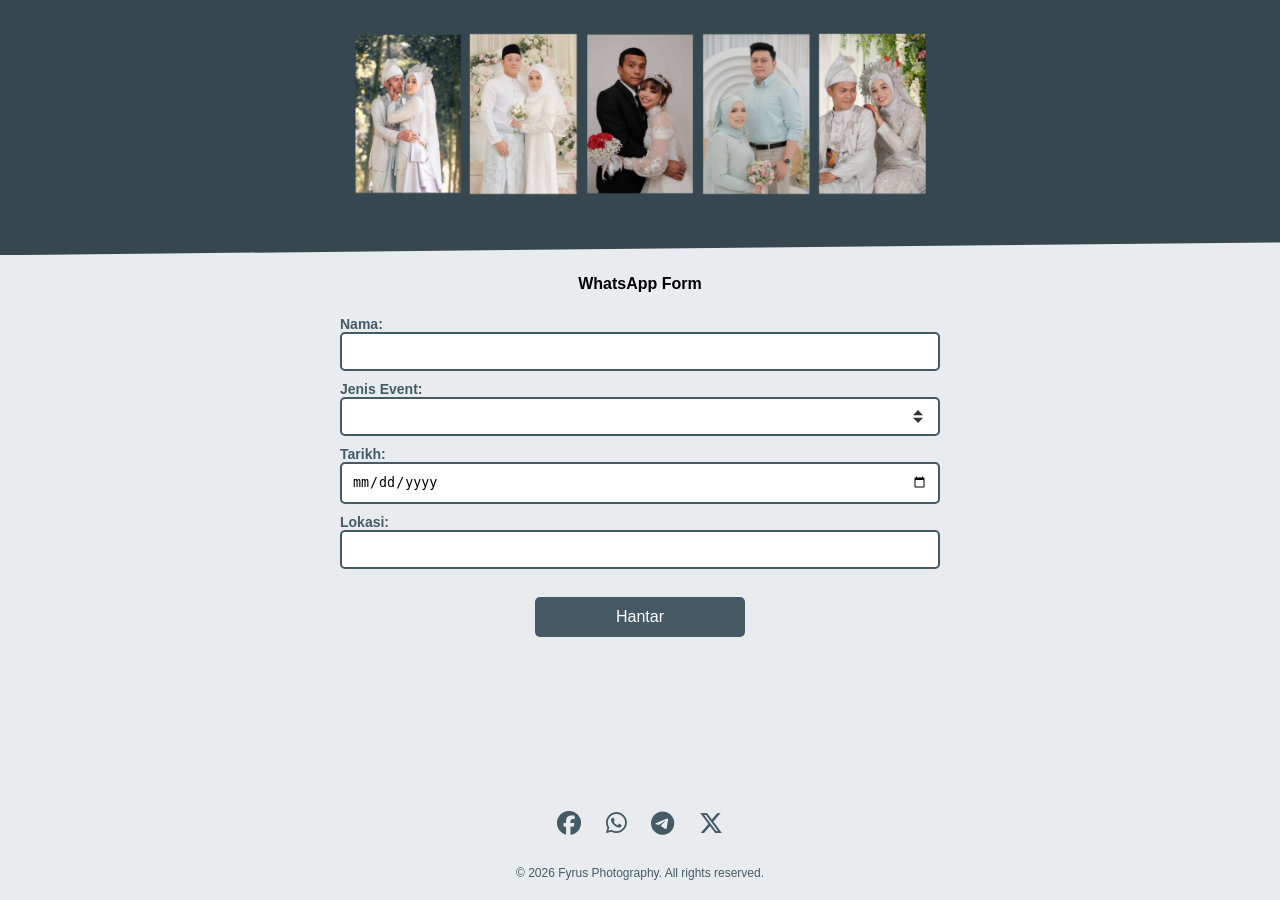
<file: index.html>
<!DOCTYPE html>
<html lang="en">
<head>
  
    <meta charset="UTF-8">
    <meta name="viewport" content="width=device-width, initial-scale=1.0">
	
	<!-- HTML Meta Tags -->
	<title>Fyrus Photography</title>
	<!--<meta name="description" content="Whatsapp Me"> -->
	
	<!-- Facebook Meta Tags -->
	<!--<meta property="og:url" content="https://ws.iamfyrus.com"> -->
	<meta property="og:type" content="website">
	<!-- <meta property="og:title" content="Fyrus Photography">
	<meta property="og:description" content="Whatsapp Form"> -->
	<meta property="og:image" content="https://wsfyrus.pages.dev/media/photographercontact.jpg">
	
	<link rel="apple-touch-icon" sizes="180x180" href="/favicon/apple-touch-icon.png">
	<link rel="icon" type="image/png" sizes="32x32" href="/favicon/favicon-32x32.png">
	<link rel="icon" type="image/png" sizes="16x16" href="/favicon/favicon-16x16.png">
	<link rel="shortcut icon" href="/favicon/favicon.ico">
	
	<link rel="stylesheet" href="https://cdnjs.cloudflare.com/ajax/libs/font-awesome/6.7.2/css/all.min.css">
	<link rel="stylesheet" href="styles.css?v=2.1">
</head>

<body>
    <header>
        <div class="header-content">
            <img src="/media/bannerlist.png" alt="Profile Picture" class="profile-pic">
        </div>
		<br><br>
    </header>

    <!-- WhatsApp Contact Form -->
<div class="whatsapp-form">
    <h4>WhatsApp Form</h4>
    <br>
    <form id="whatsappForm" onsubmit="openWhatsApp(event)">

      <!-- Nama -->
      <label for="nama" style="display:block; margin:0 auto; width:90%; max-width:600px; text-align:left; color:#455A64; font-size:14px;">
        <b> Nama:</b>
      </label>
      <input type="text" id="nama" required
             style="width:90%; max-width:600px; padding:10px; margin-bottom:10px; border:2px solid #455A64; border-radius:5px;">
      <br>

      <!-- Pilihan Majlis -->
      <label for="majlis" style="display:block; margin:0 auto; width:90%; max-width:600px; text-align:left; color:#455A64; font-size:14px;">
        <b> Jenis Event:</b>
      </label>
      <select id="majlis" required onchange="onMajlisChange()"
          style="width:90%; max-width:600px; padding:10px; margin-bottom:10px; border:2px solid #455A64; border-radius:5px;">
        <option value="" disabled selected></option>
        <option value="Harijadi">Harijadi</option>
        <option value="Bertunang">Bertunang</option>
        <option value="Nikah">Nikah</option>
        <option value="Sanding">Sanding</option>
        <option value="Nikah & Sanding (1 hari)">Nikah & Sanding (1 hari)</option>
        <option value="Nikah & Sanding (2 hari)">Nikah & Sanding (2 hari)</option>
        <option value="Outdoor">Outdoor</option>
        <option value="Convo">Convo</option>
        <option value="Personal Portrait">Personal Portrait</option>
        <option value="Lain-lain">Lain-lain</option>
      </select>
      <br>

      <!-- Nyatakan… hanya untuk Lain-lain -->
      <div id="majlisLainWrapper" style="display:none; text-align:center;">
        <label for="majlisLain" style="display:block; margin:0 auto; width:90%; max-width:600px; text-align:left; color:#455A64; font-size:14px;">
          <b> Nyatakan:</b>
        </label>
        <input type="text" id="majlisLain"
               style="width:90%; max-width:600px; padding:10px; margin-bottom:10px; border:2px solid #455A64; border-radius:5px;">
        <br>
      </div>

      <!-- Single date picker -->
      <div id="tarikhSingleWrapper" style="text-align:center;">
        <label for="tarikhSingle" style="display:block; margin:0 auto; width:90%; max-width:600px; text-align:left; color:#455A64; font-size:14px;">
          <b> Tarikh:</b>
        </label>
        <input type="date" id="tarikhSingle"
               style="width:90%; max-width:600px; padding:10px; margin-bottom:10px; border:2px solid #455A64; border-radius:5px;">
        <br>
      </div>

      <!-- Two date pickers for 2-day event -->
      <div id="tarikhMultiWrapper" style="display:none; text-align:center;">
        <label for="tarikhNikah" style="display:block; margin:0 auto; width:90%; max-width:600px; text-align:left; color:#455A64; font-size:14px;">
          <b> Tarikh Nikah:</b>
        </label>
        <input type="date" id="tarikhNikah"
               style="width:90%; max-width:600px; padding:10px; margin-bottom:8px; border:2px solid #455A64; border-radius:5px;">
        <br>
        <label for="tarikhSanding" style="display:block; margin:0 auto; width:90%; max-width:600px; text-align:left; color:#455A64; font-size:14px;">
          <b> Tarikh Sanding:</b>
        </label>
        <input type="date" id="tarikhSanding"
               style="width:90%; max-width:600px; padding:10px; margin-bottom:10px; border:2px solid #455A64; border-radius:5px;">
        <br>
      </div>

      <!-- Lokasi -->
      <label for="lokasi" style="display:block; margin:0 auto; width:90%; max-width:600px; text-align:left; color:#455A64; font-size:14px;">
        <b>Lokasi:</b>
      </label>
      <input type="text" id="lokasi" required
             style="width:90%; max-width:600px; padding:10px; margin-bottom:10px; border:2px solid #455A64; border-radius:5px;">
      <br><br>

      <button type="submit" class="btn">Hantar</button>
    </form>
  </div>

  <footer>
    <div class="social-links">
      <a href="https://www.facebook.com/sharer/sharer.php?u=https://ws.iamfyrus.com" target="_blank"><i class="fab fa-facebook"></i></a>
      <a href="https://api.whatsapp.com/send?text=Fyrus Photography%20https://ws.iamfyrus.com" target="_blank"><i class="fab fa-whatsapp"></i></a>
      <a href="https://telegram.me/share/url?url=https://ws.iamfyrus.com" target="_blank"><i class="fab fa-telegram"></i></a>
      <a href="https://x.com/intent/tweet?url=https://portfolio.iamfyrus.com&text=Check This Photographer Portfolio" target="_blank"><i class="fa-brands fa-x-twitter"></i></a>
    </div>
    <br>
    <div class="copyright">
      &copy; <span id="year"></span> Fyrus Photography. All rights reserved.
    </div>
  </footer>

<!-- ... [head dan body hingga akhir form anda kekal sama, tiada perubahan di atas] ... -->

<script>
  document.getElementById("year").textContent = new Date().getFullYear();

  function onMajlisChange() {
    const val = document.getElementById('majlis').value;

    // Nyatakan jika Lain-lain
    document.getElementById('majlisLainWrapper').style.display = val === 'Lain-lain' ? 'block' : 'none';
    document.getElementById('majlisLain').required = (val === 'Lain-lain');

    // Dua tarikh hanya jika Nikah & Sanding (2 hari)
    const isTwoDay = val === 'Nikah & Sanding (2 hari)';
    document.getElementById('tarikhMultiWrapper').style.display = isTwoDay ? 'block' : 'none';
    document.getElementById('tarikhNikah').required = isTwoDay;
    document.getElementById('tarikhSanding').required = isTwoDay;

    // Tarikh tunggal digunakan jika bukan 2 hari
    document.getElementById('tarikhSingleWrapper').style.display = isTwoDay ? 'none' : 'block';
    document.getElementById('tarikhSingle').required = !isTwoDay;
  }

  function openWhatsApp(event) {
    event.preventDefault();

    const nama = document.getElementById('nama').value;
    const majlisSelect = document.getElementById('majlis').value;
    const majlisLain = document.getElementById('majlisLain').value;
    const lokasi = document.getElementById('lokasi').value;
    const majlis = (majlisSelect === 'Lain-lain') ? majlisLain : majlisSelect;

    let tarikh = "";
    if (majlisSelect === "Nikah & Sanding (2 hari)") {
      const tarikhNikah = formatDate(document.getElementById('tarikhNikah').value);
      const tarikhSanding = formatDate(document.getElementById('tarikhSanding').value);
      tarikh = `Tarikh Nikah: ${tarikhNikah}\nTarikh Sanding: ${tarikhSanding}`;
    } else {
      const tarikhSingle = formatDate(document.getElementById('tarikhSingle').value);
      tarikh = `Tarikh: ${tarikhSingle}`;
    }

    const message = `Nak Hire Photographer:\n\nNama: ${nama}\nEvent: ${majlis}\n${tarikh}\nLokasi: ${lokasi}`;
    const phoneNumber = '60133340224';
    const whatsappUrl = `https://api.whatsapp.com/send?phone=${phoneNumber}&text=${encodeURIComponent(message)}`;

    window.open(whatsappUrl, '_blank');
  }

  function formatDate(input) {
    if (!input) return "";
    const parts = input.split("-");
    return `${parts[2]}-${parts[1]}-${parts[0]}`;
  }
</script>


</body>
</html>
</file>
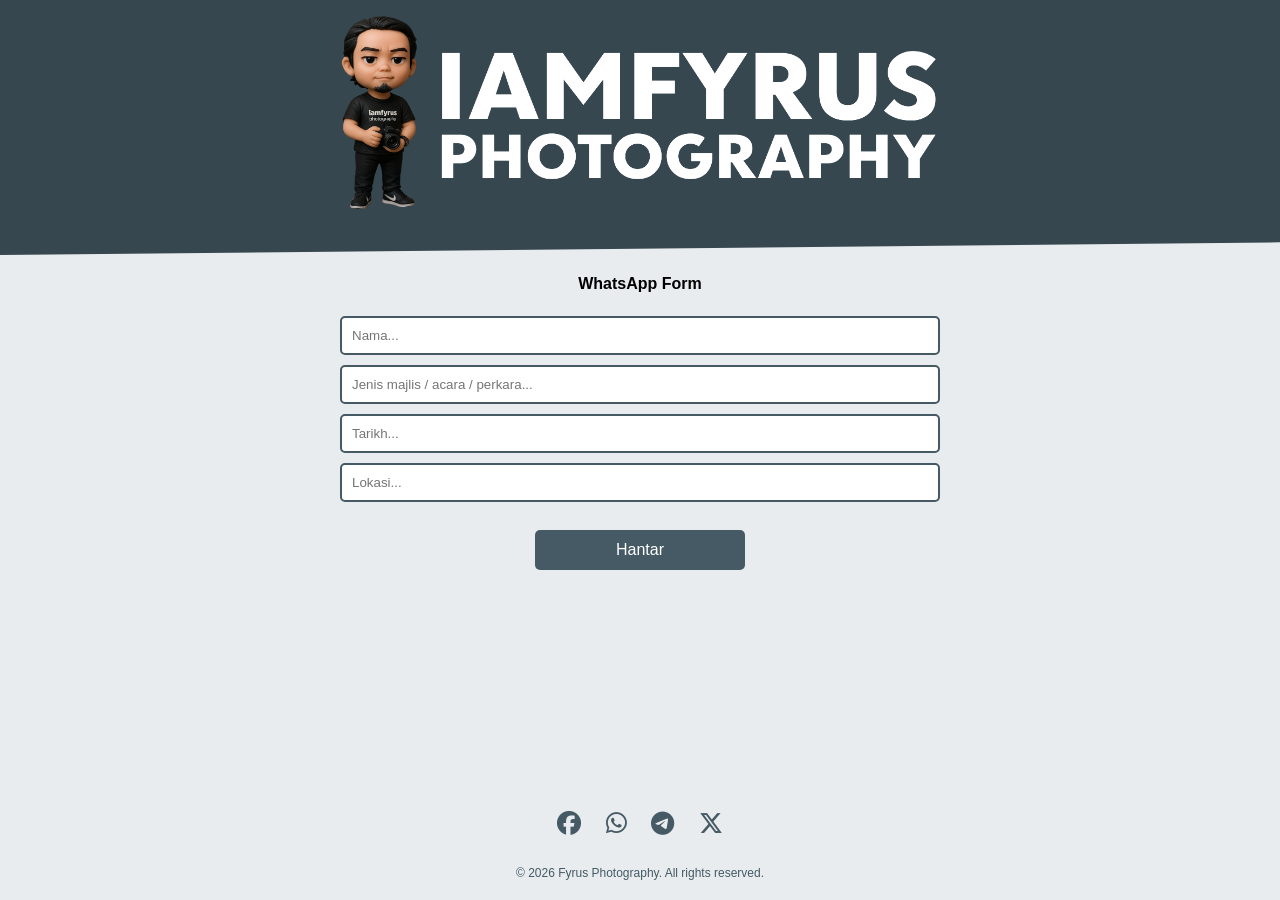
<file: Old_index.html>
<!DOCTYPE html>
<html lang="en">
<head>
  
    <meta charset="UTF-8">
    <meta name="viewport" content="width=device-width, initial-scale=1.0">
	
	<!-- HTML Meta Tags -->
	<title>Fyrus Photography</title>
	<meta name="description" content="Whatsapp Me">
	
	<!-- Facebook Meta Tags -->
	<meta property="og:url" content="https://ws.iamfyrus.com">
	<meta property="og:type" content="website">
	<meta property="og:title" content="Fyrus Photography">
	<meta property="og:description" content="Whatsapp Form">
	<meta property="og:image" content="https://ws.iamfyrus.com/media/whatsapp.jpg">
	
	<!-- Twitter Meta Tags -->
	<meta name="twitter:card" content="summary_large_image">
	<meta property="twitter:domain" content="ws.iamfyrus.com">
	<meta property="twitter:url" content="https://ws.iamfyrus.com">
	<meta name="twitter:title" content="Fyrus Photography">
	<meta name="twitter:description" content="Whatsapp Form">
	<meta name="twitter:image" content="https://ws.iamfyrus.com/media/whatsapp.jpg">
	
	<!-- Meta Tags Generated via https://www.opengraph.xyz -->

	<link rel="apple-touch-icon" sizes="180x180" href="/favicon/apple-touch-icon.png">
	<link rel="icon" type="image/png" sizes="32x32" href="/favicon/favicon-32x32.png">
	<link rel="icon" type="image/png" sizes="16x16" href="/favicon/favicon-16x16.png">
	<link rel="shortcut icon" href="/favicon/favicon.ico">
	
	<link rel="stylesheet" href="https://cdnjs.cloudflare.com/ajax/libs/font-awesome/6.7.2/css/all.min.css">
	<link rel="stylesheet" href="styles.css?v=1.5">
	

</head>
<body>
    <header>
        <div class="header-content">
            <img src="/media/fyruschibi.png" alt="Profile Picture" class="profile-pic">
        </div>
		<br><br>
    </header>

      <!-- WhatsApp Contact Form -->
<div class="whatsapp-form">
  <h4>WhatsApp Form</h4>
<br>
  <form id="whatsappForm" onsubmit="openWhatsApp(event)">
    <input type="text" id="nama" placeholder="Nama..." required>
	<br>
    <input type="text" id="majlis" placeholder="Jenis majlis / acara / perkara..." required>
	<br>
    <input type="text" id="tarikh" placeholder="Tarikh..." required>
	<br>
    <input type="text" id="lokasi" placeholder="Lokasi..." required>
    <br><br>
    <button type="submit" class="btn">Hantar</button>
  </form>
</div>

	<footer>
	<div class="social-links">
            <a href="https://www.facebook.com/sharer/sharer.php?u=https://ws.iamfyrus.com" target="_blank"><i class="fab fa-facebook"></i></a>
            <a href="https://api.whatsapp.com/send?text=Fyrus Photography%20https://ws.iamfyrus.com" target="_blank" target="_blank"><i class="fab fa-whatsapp"></i></a>
			<a href="https://telegram.me/share/url?url=https://ws.iamfyrus.com" target="_blank" target="_blank"><i class="fab fa-telegram"></i></a>
            <a href="https://x.com/intent/tweet?url=https://portfolio.iamfyrus.com&text=Check This Photographer Portfolio" target="_blank" target="_blank"><i class="fa-brands fa-x-twitter"></i></a>
        </div>
		<br>
	<!-- Copyright text -->
	<div class="copyright">
	&copy; <span id="year"></span> Fyrus Photography. All rights reserved.
	</div>
	</footer>
	
	<script>
    // Get the current year from the device and update the copyright span
    document.getElementById("year").textContent = new Date().getFullYear();
	</script>

<script>
  function openWhatsApp(event) {
  event.preventDefault(); // Prevent form submission

  // Get input values
  const nama = document.getElementById('nama').value;
  const majlis = document.getElementById('majlis').value;
  const tarikh = document.getElementById('tarikh').value;
  const lokasi = document.getElementById('lokasi').value;

  // Define prefix texts and combine them with user input
  const message = `Nak Hire Photographer:\n\nNama: ${nama}\nMajlis: ${majlis}\nTarikh: ${tarikh}\nLokasi: ${lokasi}`;

  const phoneNumber = '60133340224'; // Replace with your phone number in international format
  const whatsappUrl = `https://api.whatsapp.com/send?phone=${phoneNumber}&text=${encodeURIComponent(message)}`;

  // Open WhatsApp with the combined message
  window.open(whatsappUrl, '_blank'); // Open in a new tab
}
</script>



      </body>
</html>
</file>
<file: styles.css>
/* Global Styles */
* {
    margin: 0;
    padding: 0;
    box-sizing: border-box;
}

html, body {
    height: 100%;
    display: flex;
    flex-direction: column;
    font-family: Arial, sans-serif;
    background-color: #E8ECEF;
}

/* Header */
header {
    width: 100%;
    background-color: #37474F;
    padding: 10px;
    text-align: center;
    color: white;
    position: relative;
    clip-path: polygon(0 0, 100% 0, 100% 95%, 0 100%);
}

.header-content {
    display: inline-block;
}

/* Profile Pic */
.profile-pic {
    width: 100%;
    max-width: 600px;
    height: auto;
    display: block;
    margin: 0 auto 5px;
}


.btn {
    background-color: #455A64;
    color: white;
    border: none;
    padding: 5px 10px;
    width: 210px;
    height: 40px;
    margin: 0 5px;
    font-size: 16px;
    cursor: pointer;
    border-radius: 5px;
    transition: background-color 0.3s ease;
}

.btn:hover {
    background-color: #1C313A;
}

/* Footer */
footer {
    margin-top: auto;
    background-color: #E8ECEF;
    padding: 20px;
    color: #455A64;
    text-align: center;
}

.social-links a {
    color: #455A64;
    margin: 0 10px;
    font-size: 24px;
    text-decoration: none;
}

.social-links a:hover {
    color: #1C313A;
}

.copyright {
    margin-top: 10px;
    font-size: 12px;
    color: #455A64;
}

        .whatsapp-form {
		text-align: center; /* Center the form */
		margin: 20px 0; /* Add margin for spacing */
		}
		.whatsapp-form h4 {
		margin-bottom: 5px; /* Space between header and input box */
		}
		.whatsapp-form input {
		width: 90%; /* Responsive width */
		max-width: 600px; /* Max width for larger screens */
		padding: 10px; /* Add padding */
		margin-bottom: 10px; /* Space between input and button */
		border: 2px solid #455A64; /* Border color */
		border-radius: 5px; /* Rounded corners */
		}

		.whatsapp-form button {
		background-color: #455A64; /* Button color */
		color: white; /* Text color */
		border: none; /* Remove border */
		padding: 10px 20px; /* Add padding */
		border-radius: 5px; /* Rounded corners */
		cursor: pointer; /* Pointer cursor */
		}
		.whatsapp-form button:hover {
		background-color: #1C313A; /* Darker on hover */
		}


/* Pastikan dropdown & date picker pun putih */
.whatsapp-form select,
.whatsapp-form input[type="date"] {
  background-color: #ffffff;   /* putih */
  color: #000000;              /* teks hitam */
  /* hilangkan kelabu native di WebKit */
  -webkit-appearance: none;
  -moz-appearance: none;
  appearance: none;
}

/* Kalau nak arrow dropdown custom position */
.whatsapp-form select {
  background-image: url("data:image/svg+xml;charset=US-ASCII,%3Csvg xmlns='http://www.w3.org/2000/svg' viewBox='0 0 4 5'%3E%3Cpath fill='%23333' d='M2 0L0 2h4L2 0zM2 5L0 3h4l-2 2z'/%3E%3C/svg%3E");
  background-repeat: no-repeat;
  background-position: right 15px center;
  background-size: 10px;
}
</file>
